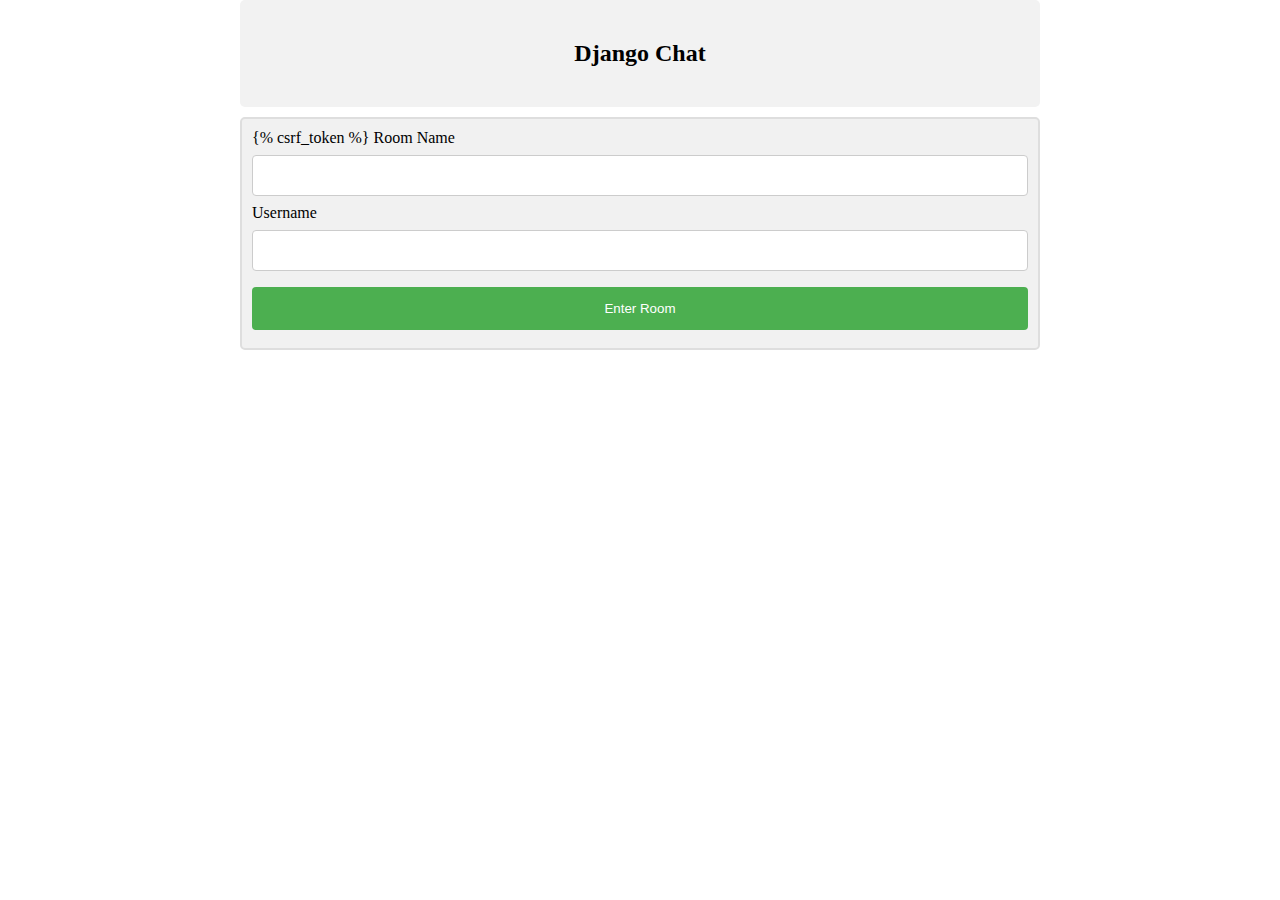
<file: Chat App/templates/home.html>
<!DOCTYPE html>
<html>
<head>
<meta name="viewport" content="width=device-width, initial-scale=1">
<style>
body {
  margin: 0 auto;
  max-width: 800px;
  padding: 0 20px;
}

.container {
  border: 2px solid #dedede;
  background-color: #f1f1f1;
  border-radius: 5px;
  padding: 10px;
  margin: 10px 0;
}

.darker {
  border-color: #ccc;
  background-color: #ddd;
}

.container::after {
  content: "";
  clear: both;
  display: table;
}

.container img {
  float: left;
  max-width: 60px;
  width: 100%;
  margin-right: 20px;
  border-radius: 50%;
}

.container img.right {
  float: right;
  margin-left: 20px;
  margin-right:0;
}

.time-right {
  float: right;
  color: #aaa;
}

.time-left {
  float: left;
  color: #999;
}
</style>
</head>
<body>

<div align="center">
    <h2>Django Chat</h2>
</div>


<div class="container">
    <style>
    input[type=text], select {
    width: 100%;
    padding: 12px 20px;
    margin: 8px 0;
    display: inline-block;
    border: 1px solid #ccc;
    border-radius: 4px;
    box-sizing: border-box;
    }

    input[type=submit] {
    width: 100%;
    background-color: #4CAF50;
    color: white;
    padding: 14px 20px;
    margin: 8px 0;
    border: none;
    border-radius: 4px;
    cursor: pointer;
    }

    input[type=submit]:hover {
    background-color: #45a049;
    }

    div {
    border-radius: 5px;
    background-color: #f2f2f2;
    padding: 20px;
    }
    </style>

    <form id="post-form" method="POST" action="checkview">
        {% csrf_token %}
        <label>Room Name</label>
        <input type="text" name="room_name" id="room_name" width="100px" />
        <label>Username</label>
        <input type="text" name="username" id="username" width="100px" />
        <input type="submit" value="Enter Room">
    </form>
</div>


</body>


</html>
</file>
